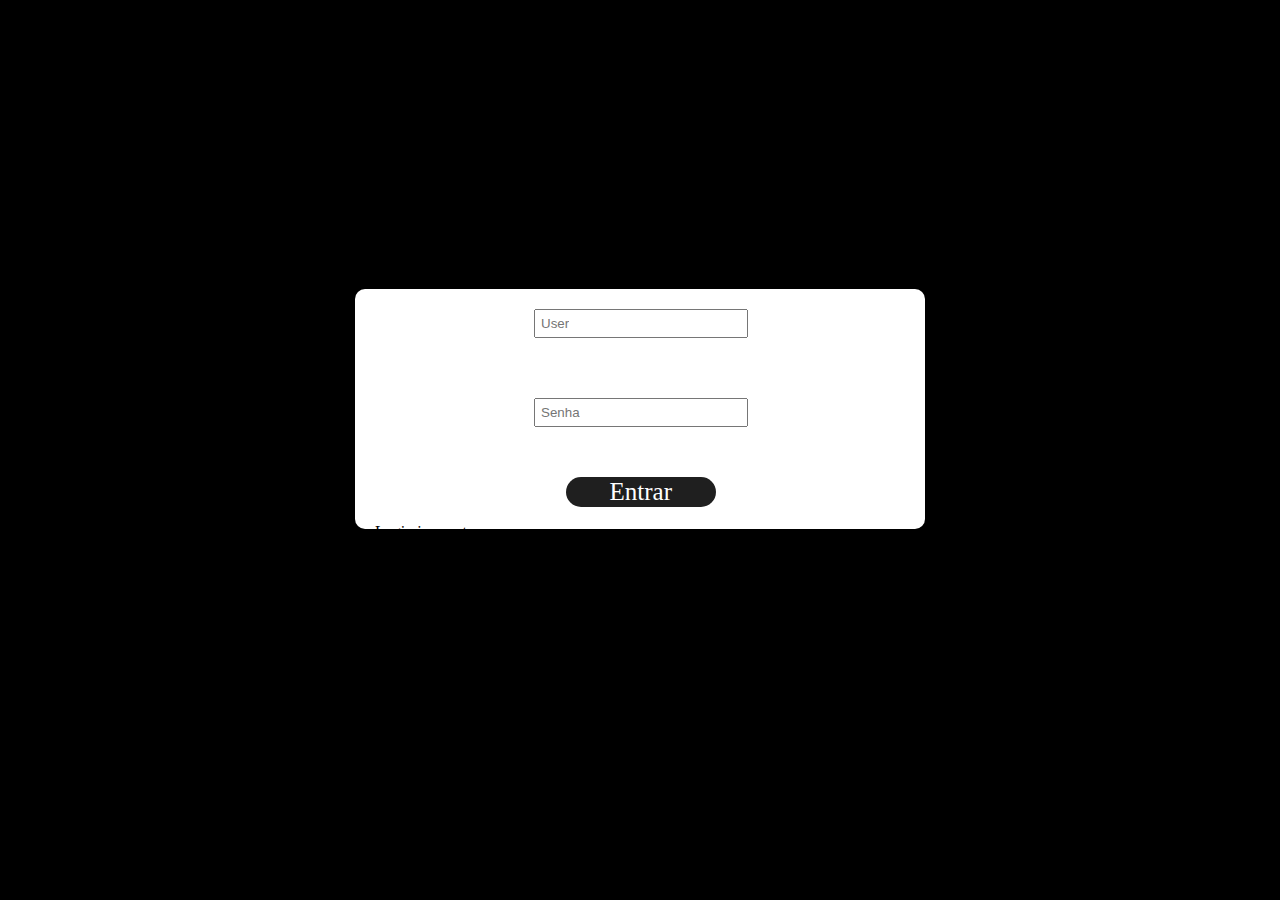
<file: index.html>
<!DOCTYPE html>
<html lang="pt-br">
<head>
    <meta charset="UTF-8">
    <meta name="viewport" content="width=device-width, initial-scale=1.0">
    <link rel="stylesheet" href="./styles/main.css">
    
    <title>Login - Davi da Rocha</title>
</head>
<body>
    <header></header>
    <main>
        <div class="container">
            <div class="user">
                
                <input type="text" id="userInput" placeholder="User">
            </div>
            <div class="senha">
                <input type="text" id="senhaInput" placeholder="Senha">
            </div>

            <div class="confirmBtn">
                <a href="./pages/pokedex.html">Entrar</a>
            </div>
            
            <p id="erro">Login incorreto</p>
        </div>
    </main>
    <footer></footer>
    </body>
    <script src="./js/senha.js"></script>
</html>
</file>
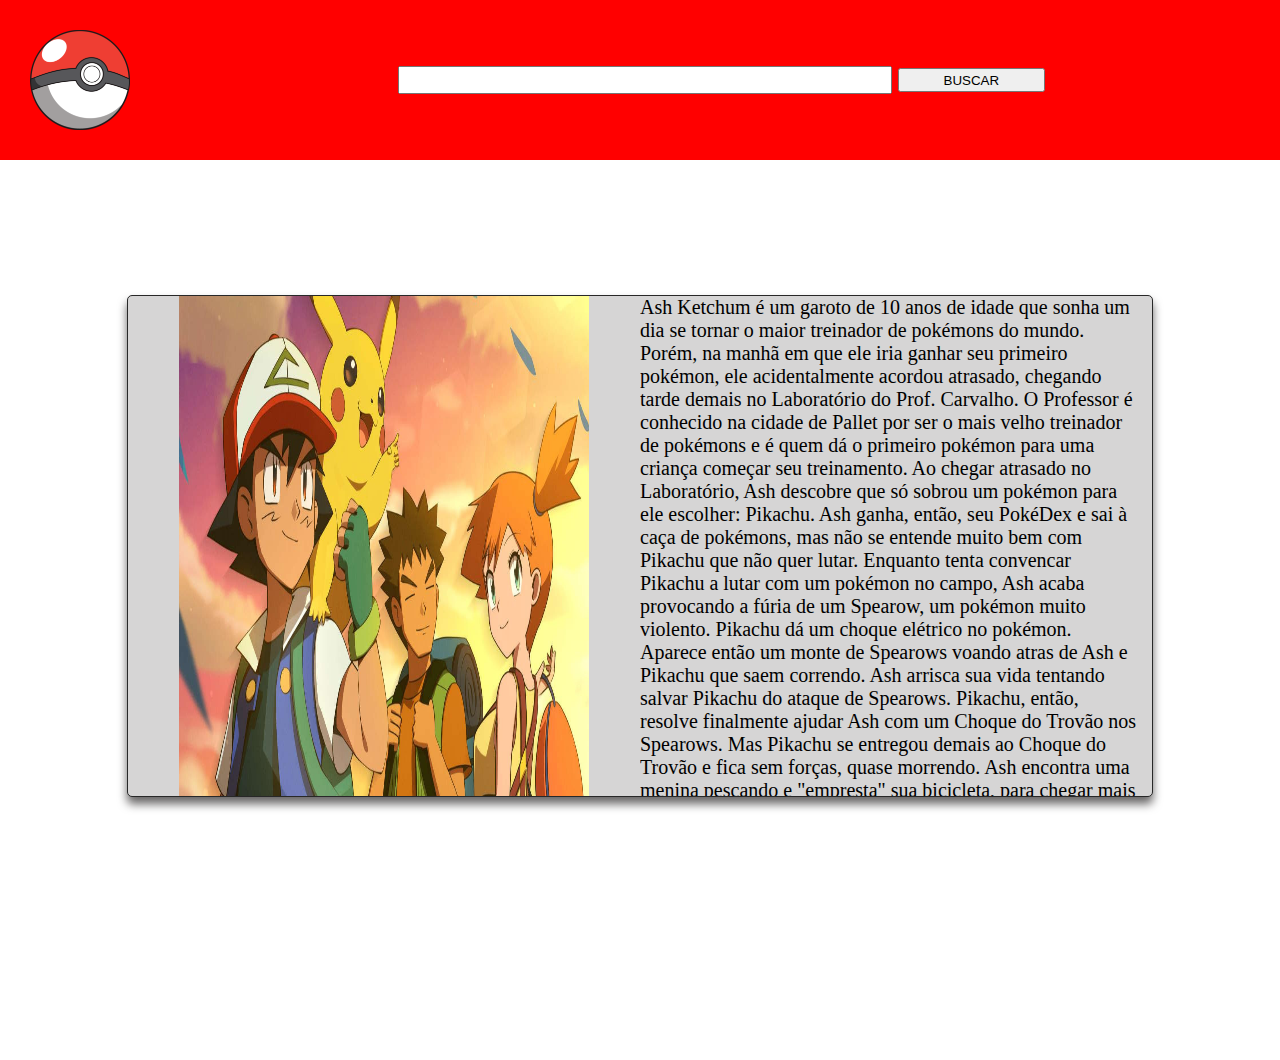
<file: pages/pokedex.html>
<!DOCTYPE html>
<html lang="pr-br">
<head>
    <meta charset="UTF-8">
    <meta name="viewport" content="width=device-width, initial-scale=1.0">
    <link rel="stylesheet" href="./../styles/pokedex.css">
    <title>pokedex - Davi da Rocha</title>
</head>
<body>
    <header>
        <div class="header-block">
            <img src="../assets/Pokebola-pokeball-png-0.png" alt="">
            <input id="Search" type="text">
            <button id="pesquisar" > BUSCAR </button>
        </div>
    </header>
    <main>
        <div class="container">
            <img src="./../assets/869370-pokemon-le-dernier-episode-du-dessin-anime-diffuse-25-ans-apres-ses-debuts.jpg" alt="">
            <p>Ash Ketchum é um garoto de 10 anos de idade que sonha um dia se tornar o maior treinador de pokémons do mundo. Porém, na manhã em que ele iria ganhar seu primeiro pokémon, ele acidentalmente acordou atrasado, chegando tarde demais no Laboratório do Prof. Carvalho.
                O Professor é conhecido na cidade de Pallet por ser o mais velho treinador de pokémons e é quem dá o primeiro pokémon para uma criança começar seu treinamento.
            Ao chegar atrasado no Laboratório, Ash descobre que só sobrou um pokémon para ele escolher: Pikachu.
            Ash ganha, então, seu PokéDex e sai à caça de pokémons, mas não se entende muito bem com Pikachu que não quer lutar.
            Enquanto tenta convencar Pikachu a lutar com um pokémon no campo, Ash acaba provocando a fúria de um Spearow, um pokémon muito violento. Pikachu dá um choque elétrico no pokémon. Aparece então um monte de Spearows voando atras de Ash e Pikachu que saem correndo. Ash arrisca sua vida tentando salvar Pikachu do ataque de Spearows. Pikachu, então, resolve finalmente ajudar Ash com um Choque do Trovão nos Spearows.
            Mas Pikachu se entregou demais ao Choque do Trovão e fica sem forças, quase morrendo. Ash encontra uma menina pescando e "empresta" sua bicicleta, para chegar mais rápido ao centro Pokémon da cidade Veridiana, onde vai salvar Pikachu.</p>
        </div>
    </main>
</body>
</html>
</file>
<file: styles/main.css>
body{
    background-color: black;
}

main{
    display: flex;
    justify-content: center;
    align-items: center;
    height: 89vh;
    width: 100%;

}

.container{
    background-color: white;
    padding: 20px;
    border-radius: 10px;
    width: 530px;
    height: 200px;
}

.user{
display: grid;
margin-left: 30%;

}

input[type="text"]{
    display: flex;
    justify-items: center;
    width: 200px;
    margin-right: 50px;
    padding: 5px;

}

.senha{
    display: grid;
    margin-left: 30%;
    margin-top: 60px;
}

.confirmBtn{
    justify-content: center;
    align-items: center;
    margin-left: 36%;
}

.confirmBtn a{
    width: 150px;
    height: 30px;
    margin-top: 50px;
    background-color: rgba(0, 0, 0, 0.877);
    color: white;
    justify-items: center;
    text-decoration: none;
    align-items: center;
    border-radius: 20px;
    display: grid;
    font-size: 25px;
}

.confirmBtn p{
    color: red; 
    display: none;
}

@media screen and (max-width: 600px) {
    .container {
        width: 80%;
    }

    input[type="text"] {
        width: 60%;
        margin-right: 0;
    }

    .confirmBtn a {
        width: 57%;
    }
}

p{
    width: 150px;
    height: 30px;
}
</file>
<file: styles/pokedex.css>
*{
    margin: 0;
    padding: 0%;
    overflow: hidden;
}

.header-block{
    width: 100%;
    height: 110%;
    background-color: red;
    color: #fff;
    display: grid;
    grid-template-columns: 300px 1fr 1fr;
    align-items: center;
}

.header-block img{
    width: 100px;
    height: 100px;
    margin: 30px;
}

.header-block input{
    width: 100%;
    height: 15%;
    margin-left: 20%;
}

.header-block button{
    margin-left: 22%;
    width: 30%;
    height: 15%;
    margin-right: 50px;
}

main{
    width: 100vw;
    height: 100vh;
    display: flex;
    flex-direction: column;
    align-items: center;
    justify-content: center;
}

.container{
    background-color: #d6d5d5;
    width: 80%;
    height: 500px;
    display: grid;
    grid-template-columns: 1fr 1fr;
    align-items: stretch;
    justify-items: center;
    border: 1px solid #282828;
    border-radius: 5px;
    margin-bottom: 10%;
    align-content: center;
    justify-content: space-between;
    box-shadow: 0 7px 10px 0 #696767;   
    
}

.container img{
    width: 80%; 
    height: auto;
}

p{
    margin-right: 15px;
    font-size: 20px;
}

@media screen and (max-width: 600px) {
    .container {
        width: 90%;
        height: 40%;
    }

    input[type="text"] {
        width: 30%;
            
    }

    .confirmBtn a {
        width: 57%;
    }
}
</file>
